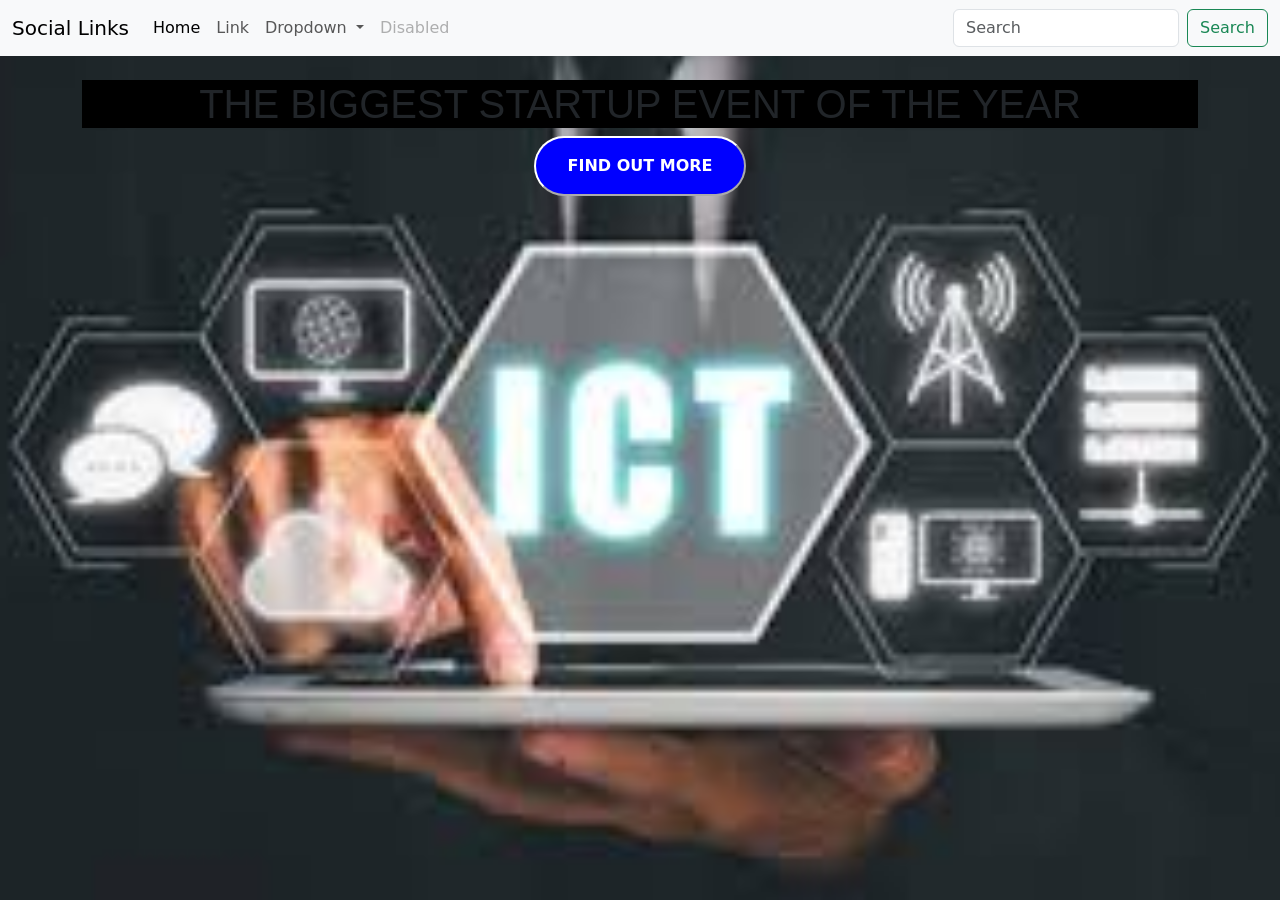
<file: index.html>
<!DOCTYPE html>
<html>
<head>
	<meta charset="utf-8">
	<meta name="viewport" content="width=device-width, initial-scale=1">
	<title>presentation</title>
	<link rel="stylesheet" type="text/css" href="layout.css">
	<link href="https://cdn.jsdelivr.net/npm/bootstrap@5.1.3/dist/css/bootstrap.min.css" rel="stylesheet" integrity="sha384-1BmE4kWBq78iYhFldvKuhfTAU6auU8tT94WrHftjDbrCEXSU1oBoqyl2QvZ6jIW3" crossorigin="anonymous">
	
</head>
<body>
	<nav class="navbar navbar-expand-lg bg-body-tertiary">
  <div class="container-fluid">
    <a class="navbar-brand" href="#">Social Links</a>
    <button class="navbar-toggler" type="button" data-bs-toggle="collapse" data-bs-target="#navbarSupportedContent" aria-controls="navbarSupportedContent" aria-expanded="false" aria-label="Toggle navigation">
      <span class="navbar-toggler-icon"></span>
    </button>
    <div class="collapse navbar-collapse" id="navbarSupportedContent">
      <ul class="navbar-nav me-auto mb-2 mb-lg-0">
        <li class="nav-item">
          <a class="nav-link active" aria-current="page" href="#">Home</a>
        </li>
        <li class="nav-item">
          <a class="nav-link" href="#">Link</a>
        </li>
        <li class="nav-item dropdown">
          <a class="nav-link dropdown-toggle" href="#" role="button" data-bs-toggle="dropdown" aria-expanded="false">
            Dropdown
          </a>
          <ul class="dropdown-menu">
            <li><a class="dropdown-item" href="#">Action</a></li>
            <li><a class="dropdown-item" href="#">Another action</a></li>
            <li><hr class="dropdown-divider"></li>
            <li><a class="dropdown-item" href="#">Something else here</a></li>
          </ul>
        </li>
        <li class="nav-item">
          <a class="nav-link disabled" aria-disabled="true">Disabled</a>
        </li>
      </ul>
      <form class="d-flex" role="search">
        <input class="form-control me-2" type="search" placeholder="Search" aria-label="Search">
        <button class="btn btn-outline-success" type="submit">Search</button>
      </form>
    </div>
  </div>
</nav><br>
	<div class="container">
		
	 <h1>THE BIGGEST STARTUP EVENT OF THE YEAR</h1>
	<section class="text-center">
		<a href="https://mailchi.mp/8e698732922a/startup"> <button class="btn-xl"><strong>FIND OUT MORE</strong> </button></a>
	</section>
	 
	
	</div>
	
<script src="https://cdn.jsdelivr.net/npm/@popperjs/core@2.10.2/dist/umd/popper.min.js" integrity="sha384-7+zCNj/IqJ95wo16oMtfsKbZ9ccEh31eOz1HGyDuCQ6wgnyJNSYdrPa03rtR1zdB" crossorigin="anonymous"></script>
<script src="https://cdn.jsdelivr.net/npm/bootstrap@5.1.3/dist/js/bootstrap.min.js" integrity="sha384-QJHtvGhmr9XOIpI6YVutG+2QOK9T+ZnN4kzFN1RtK3zEFEIsxhlmWl5/YESvpZ13" crossorigin="anonymous"></script>

</body>
</html>
</file>
<file: layout.css>
/*selector {
	property :value;
}
*/
body{
	width: 100%;
	height: 100%;
	background: url(kokins4.jpeg) no-repeat center center fixed; 
  -webkit-background-size: cover;
  -moz-background-size: cover;
  -o-background-size: cover;
  background-size: cover;

}
h1{
	font-family: sans-serif;
	color: white;
	background-color: black;
	text-align:center;
	
    
}
.btn-xl{
	padding: 1rem 2rem;
	background-color: blue ;
	border-radius: 200px;
	border-color: white;
	
 
}
.btn-xl:hover{
	background-color: black;
	border-color: whitesmoke;

}
button{
	color: white;
	border-block: center;
	text-align: center;

}
</file>
